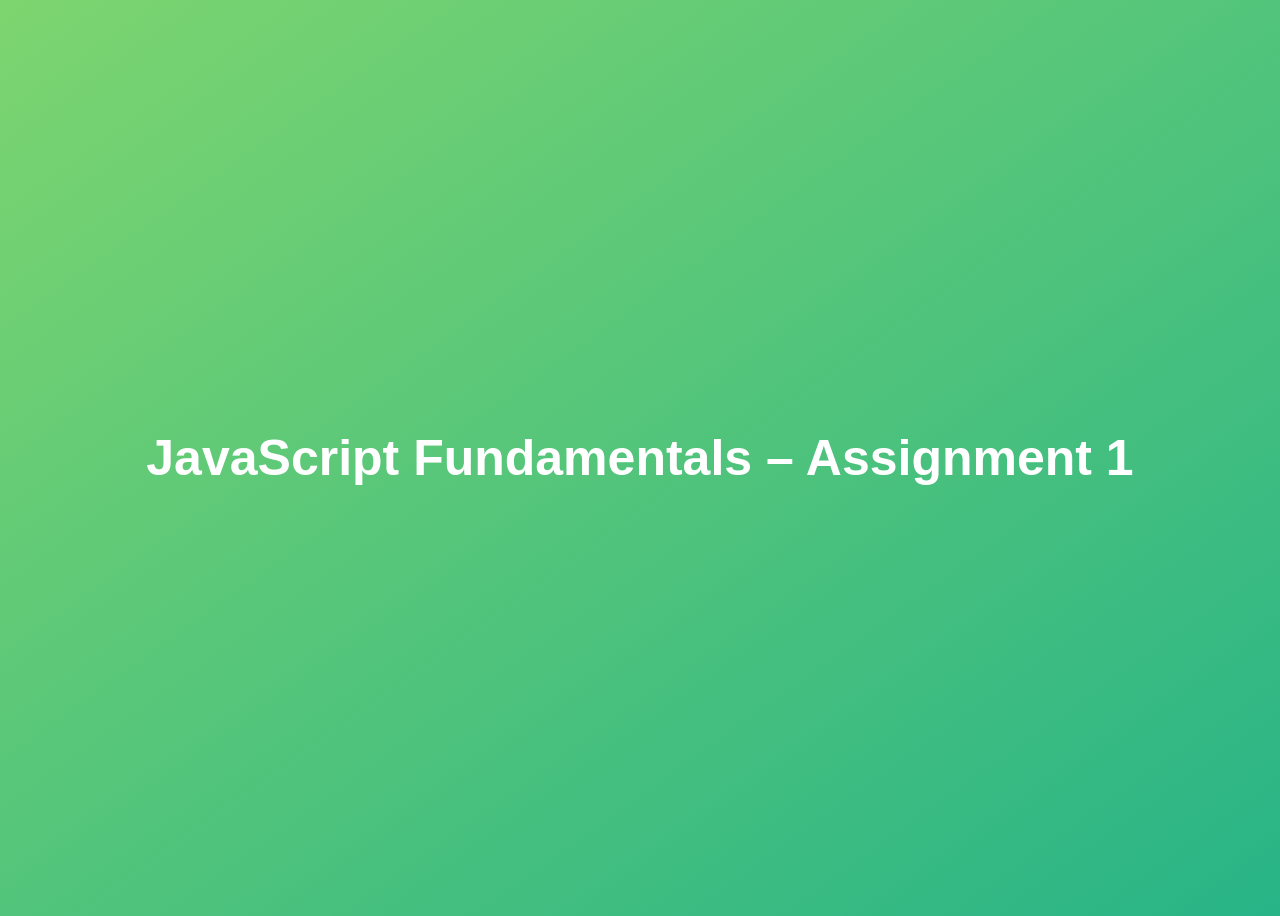
<file: 01-Fundamentals-Part-1/assignments/index.html>
<!DOCTYPE html>
<html lang="en">
	<head>
		<meta charset="UTF-8" />
		<meta name="viewport" content="width=device-width, initial-scale=1.0" />
		<meta http-equiv="X-UA-Compatible" content="ie=edge" />
		<title>JavaScript Fundamentals – Assignment</title>
		<style>
			body {
				height: 100vh;
				display: flex;
				align-items: center;
				background: linear-gradient(to top left, #28b487, #7dd56f);
			}
			h1 {
				font-family: sans-serif;
				font-size: 50px;
				line-height: 1.3;
				width: 100%;
				padding: 30px;
				text-align: center;
				color: white;
			}
		</style>
	</head>
	<body>
		<h1>JavaScript Fundamentals – Assignment 1</h1>
		<script src="script.js"></script>
	</body>
</html>
</file>
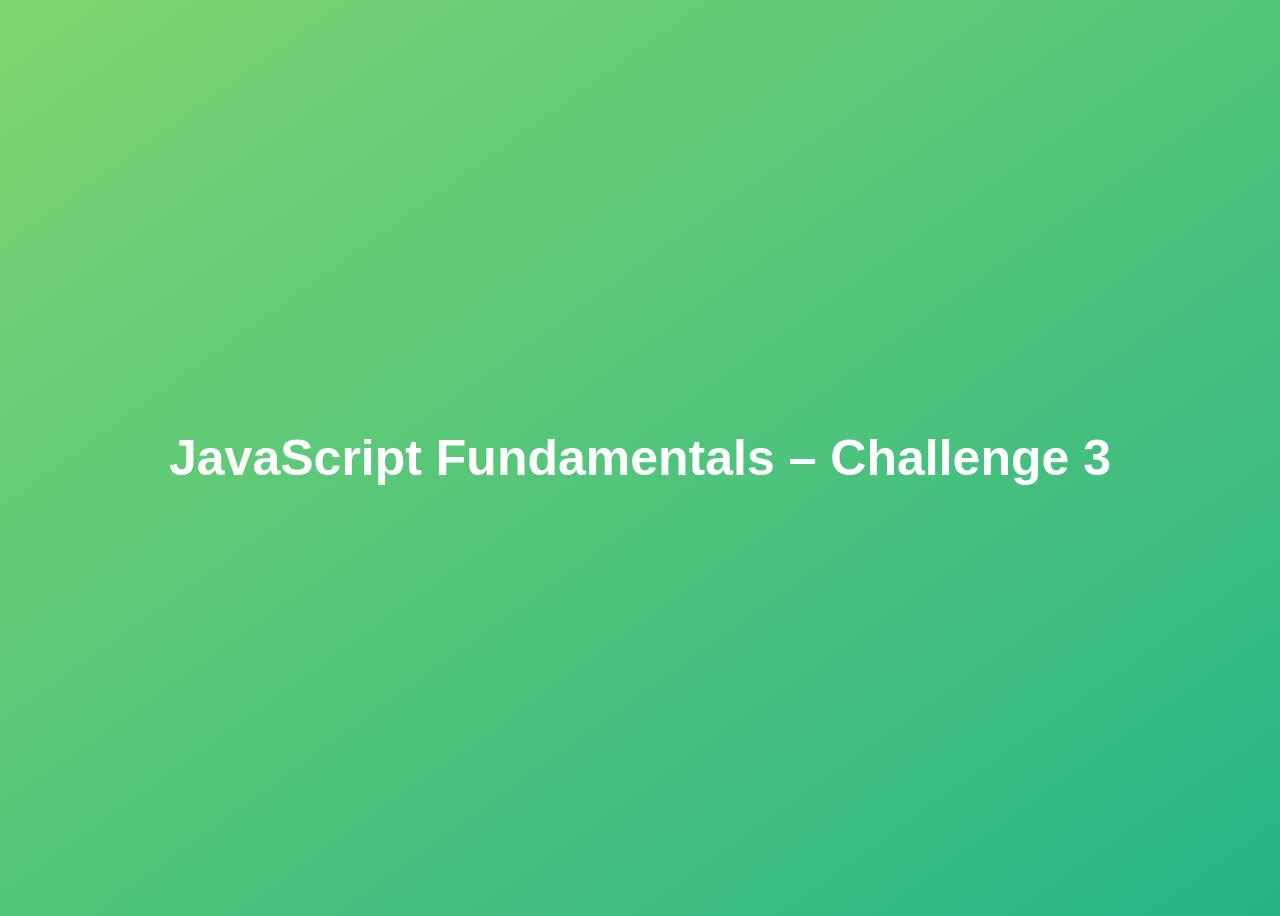
<file: 01-Fundamentals-Part-1/coding-challenge-3/index.html>
<!DOCTYPE html>
<html lang="en">
	<head>
		<meta charset="UTF-8" />
		<meta name="viewport" content="width=device-width, initial-scale=1.0" />
		<meta http-equiv="X-UA-Compatible" content="ie=edge" />
		<title>JavaScript Fundamentals – Challenge 3</title>
		<style>
			body {
				height: 100vh;
				display: flex;
				align-items: center;
				background: linear-gradient(to top left, #28b487, #7dd56f);
			}
			h1 {
				font-family: sans-serif;
				font-size: 50px;
				line-height: 1.3;
				width: 100%;
				padding: 30px;
				text-align: center;
				color: white;
			}
		</style>
	</head>
	<body>
		<h1>JavaScript Fundamentals – Challenge 3</h1>
		<script src="script.js"></script>
	</body>
</html>
</file>
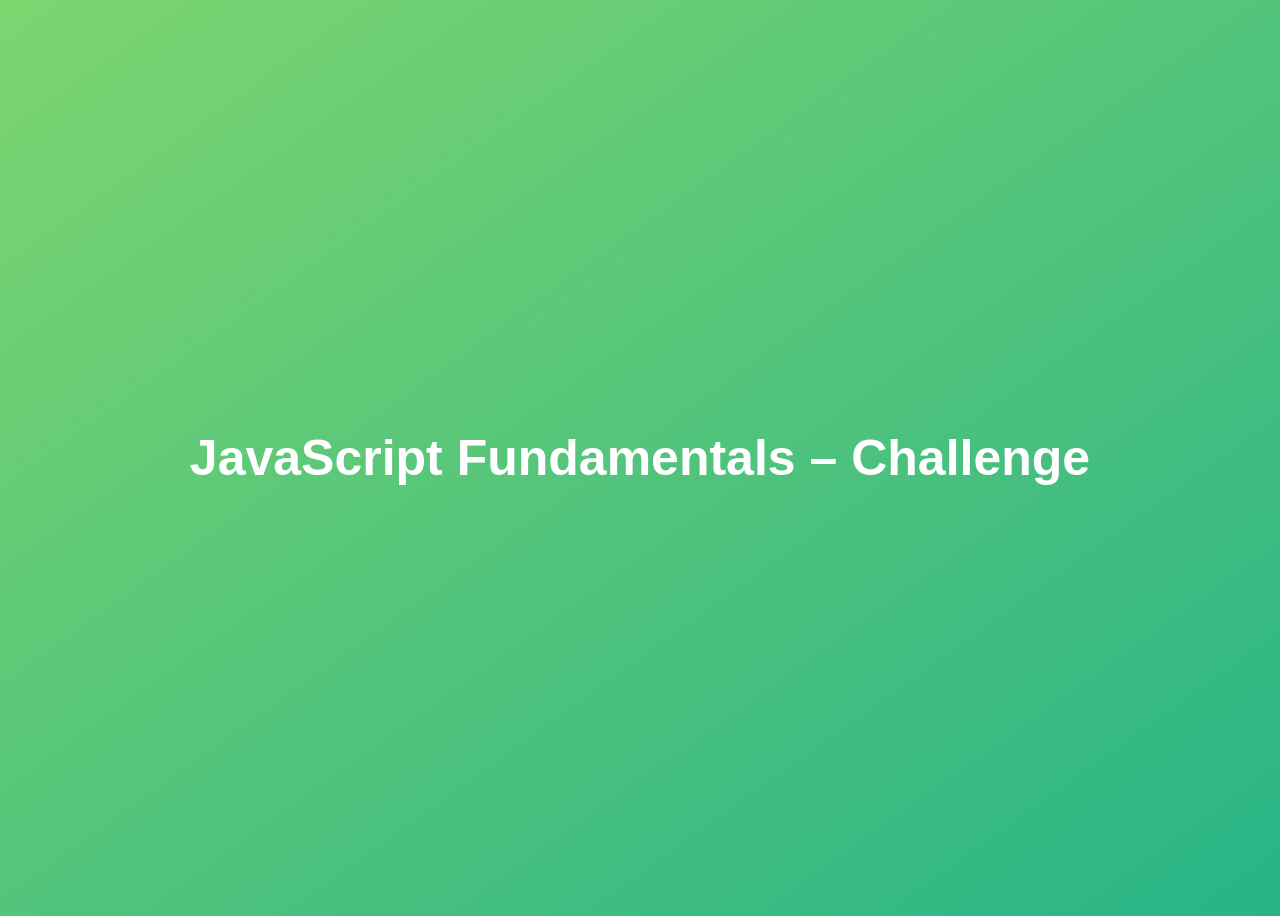
<file: 01-Fundamentals-Part-1/coding-challenge/index.html>
<!DOCTYPE html>
<html lang="en">
	<head>
		<meta charset="UTF-8" />
		<meta name="viewport" content="width=device-width, initial-scale=1.0" />
		<meta http-equiv="X-UA-Compatible" content="ie=edge" />
		<title>JavaScript Fundamentals – Challenge</title>
		<style>
			body {
				height: 100vh;
				display: flex;
				align-items: center;
				background: linear-gradient(to top left, #28b487, #7dd56f);
			}
			h1 {
				font-family: sans-serif;
				font-size: 50px;
				line-height: 1.3;
				width: 100%;
				padding: 30px;
				text-align: center;
				color: white;
			}
		</style>
	</head>
	<body>
		<h1>JavaScript Fundamentals – Challenge</h1>
		<script src="script.js"></script>
	</body>
</html>
</file>
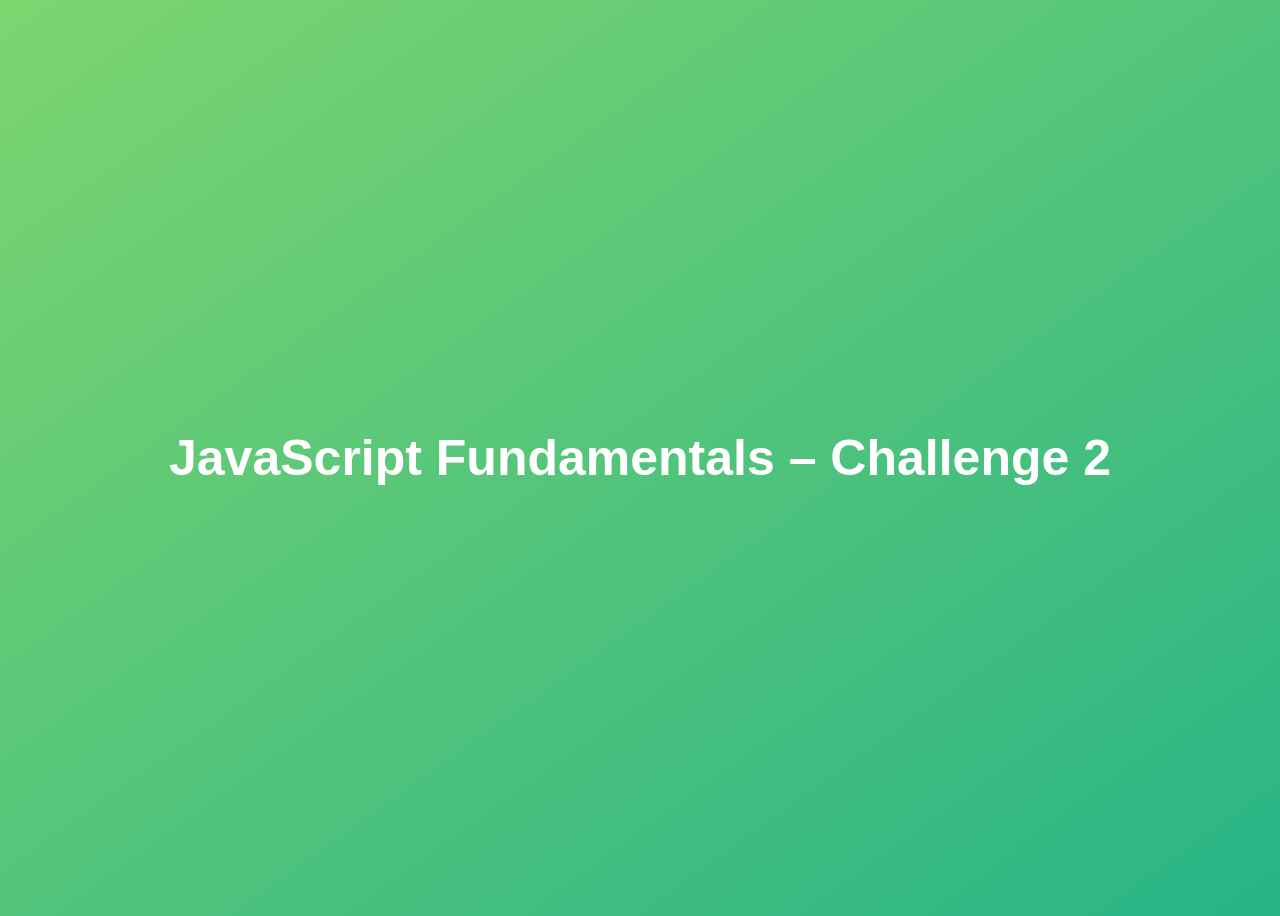
<file: 02-Fundamentals-Part-2/coding-challenge-2/index.html>
<!DOCTYPE html>
<html lang="en">
	<head>
		<meta charset="UTF-8" />
		<meta name="viewport" content="width=device-width, initial-scale=1.0" />
		<meta http-equiv="X-UA-Compatible" content="ie=edge" />
		<title>JavaScript Fundamentals – Challenge</title>
		<style>
			body {
				height: 100vh;
				display: flex;
				align-items: center;
				background: linear-gradient(to top left, #28b487, #7dd56f);
			}
			h1 {
				font-family: sans-serif;
				font-size: 50px;
				line-height: 1.3;
				width: 100%;
				padding: 30px;
				text-align: center;
				color: white;
			}
		</style>
	</head>
	<body>
		<h1>JavaScript Fundamentals – Challenge 2</h1>
		<script src="script.js"></script>
	</body>
</html>
</file>
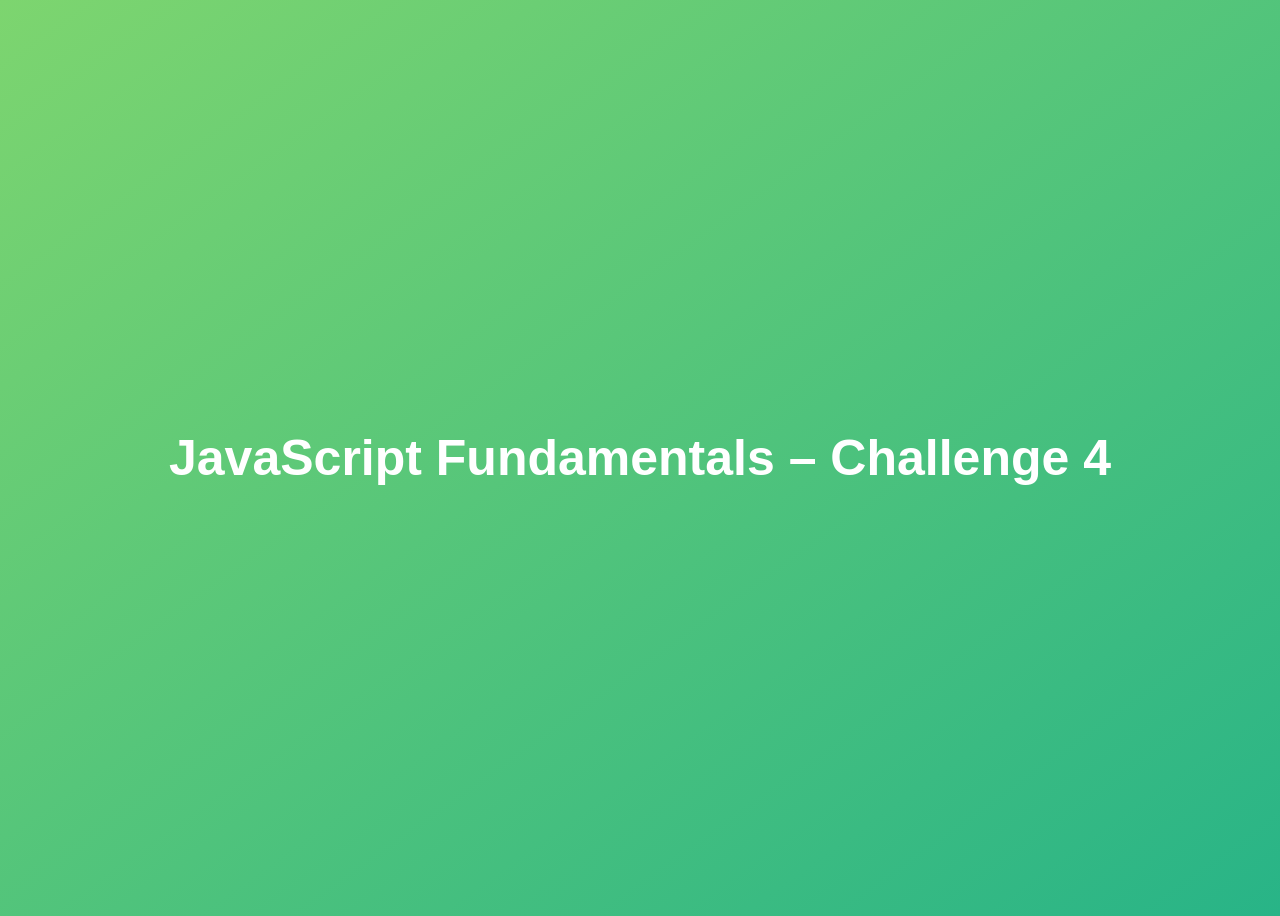
<file: 02-Fundamentals-Part-2/coding-challenge-4/index.html>
<!DOCTYPE html>
<html lang="en">
	<head>
		<meta charset="UTF-8" />
		<meta name="viewport" content="width=device-width, initial-scale=1.0" />
		<meta http-equiv="X-UA-Compatible" content="ie=edge" />
		<title>JavaScript Fundamentals – Challenge 4</title>
		<style>
			body {
				height: 100vh;
				display: flex;
				align-items: center;
				background: linear-gradient(to top left, #28b487, #7dd56f);
			}
			h1 {
				font-family: sans-serif;
				font-size: 50px;
				line-height: 1.3;
				width: 100%;
				padding: 30px;
				text-align: center;
				color: white;
			}
		</style>
	</head>
	<body>
		<h1>JavaScript Fundamentals – Challenge 4</h1>
		<script src="script.js"></script>
	</body>
</html>
</file>
